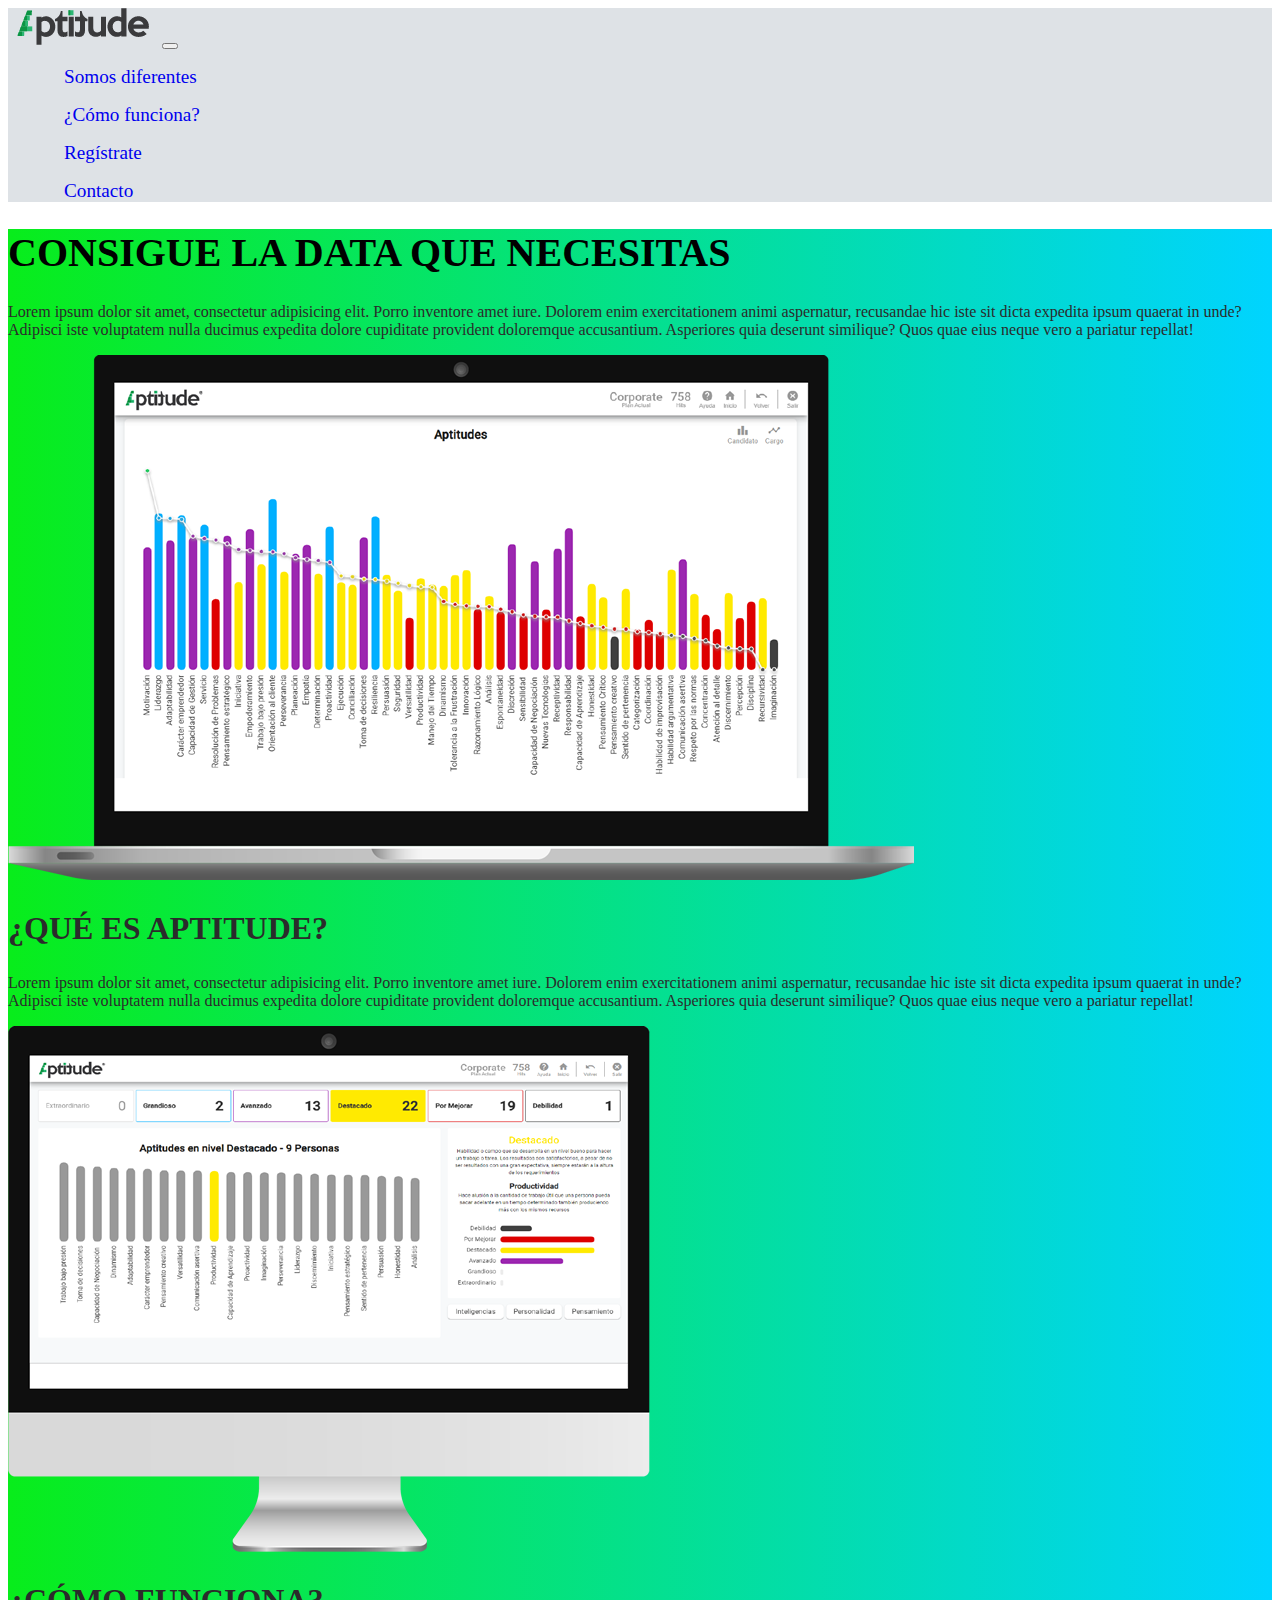
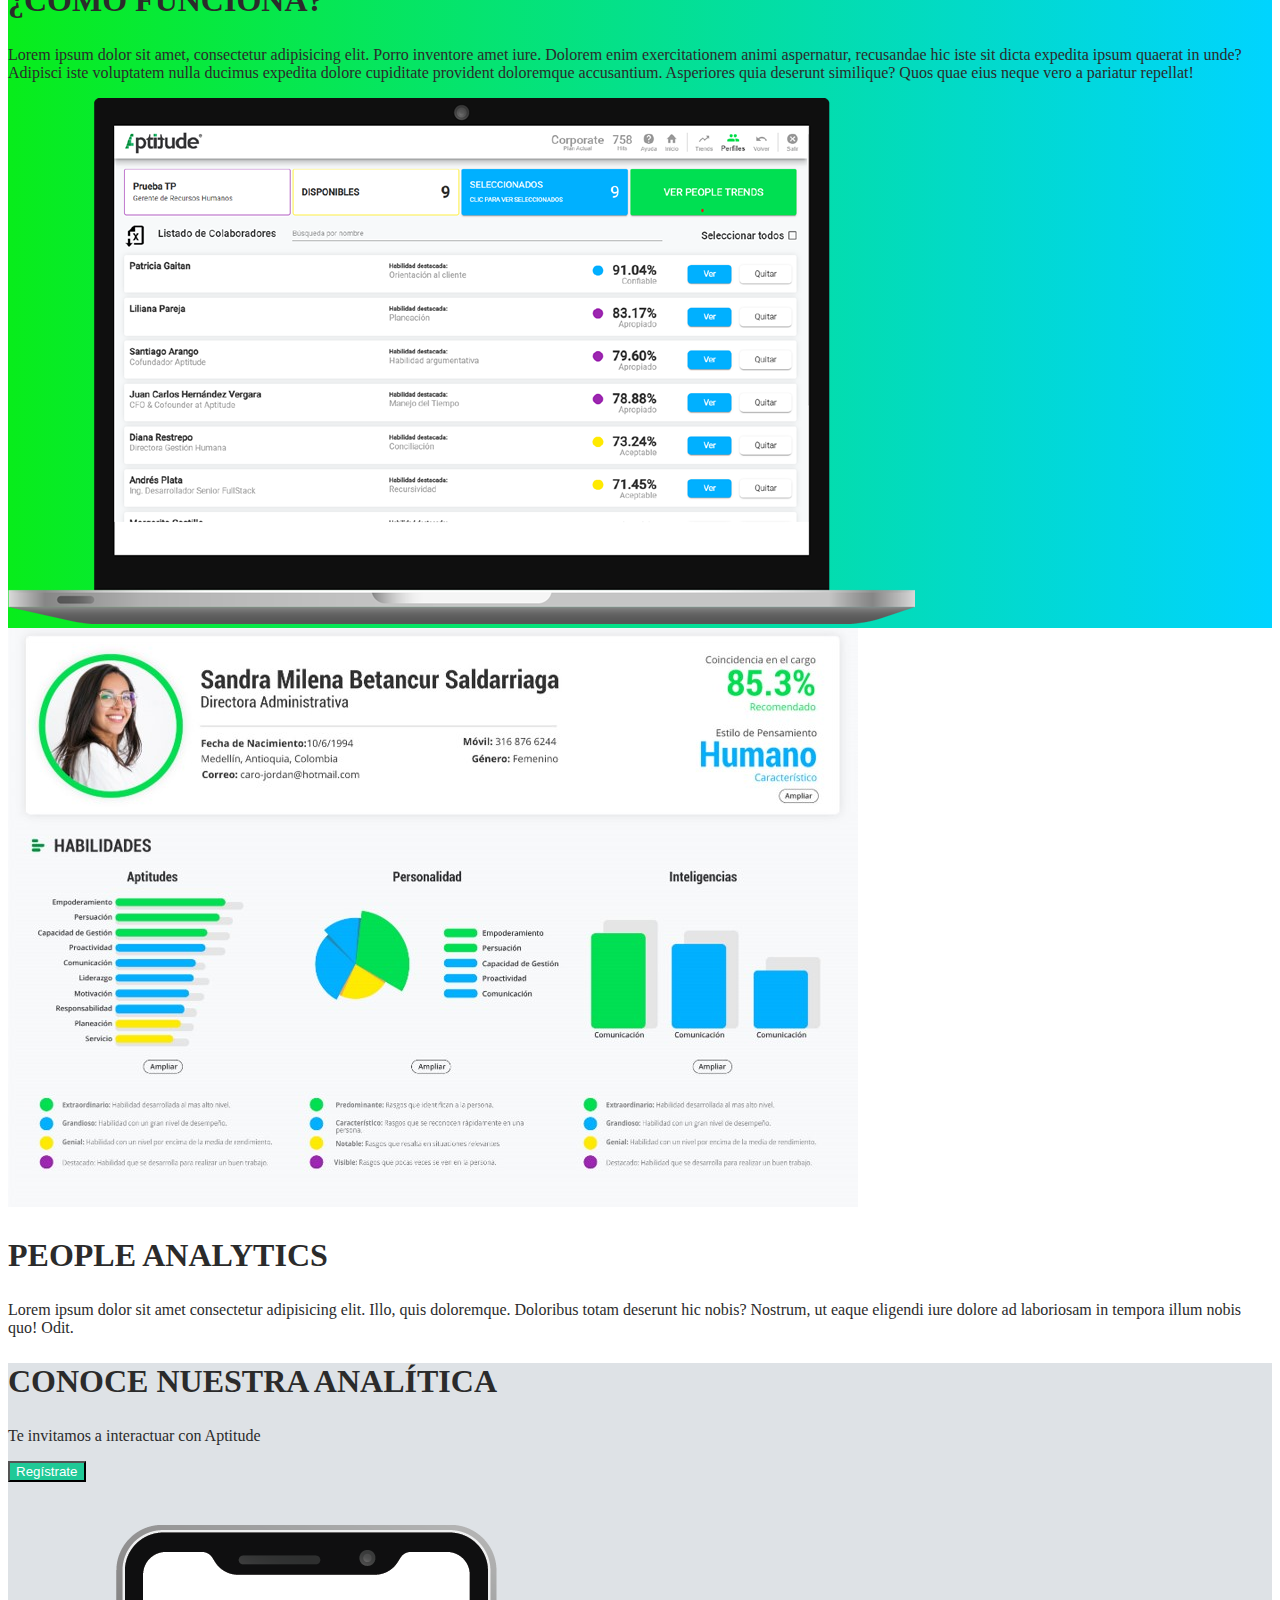
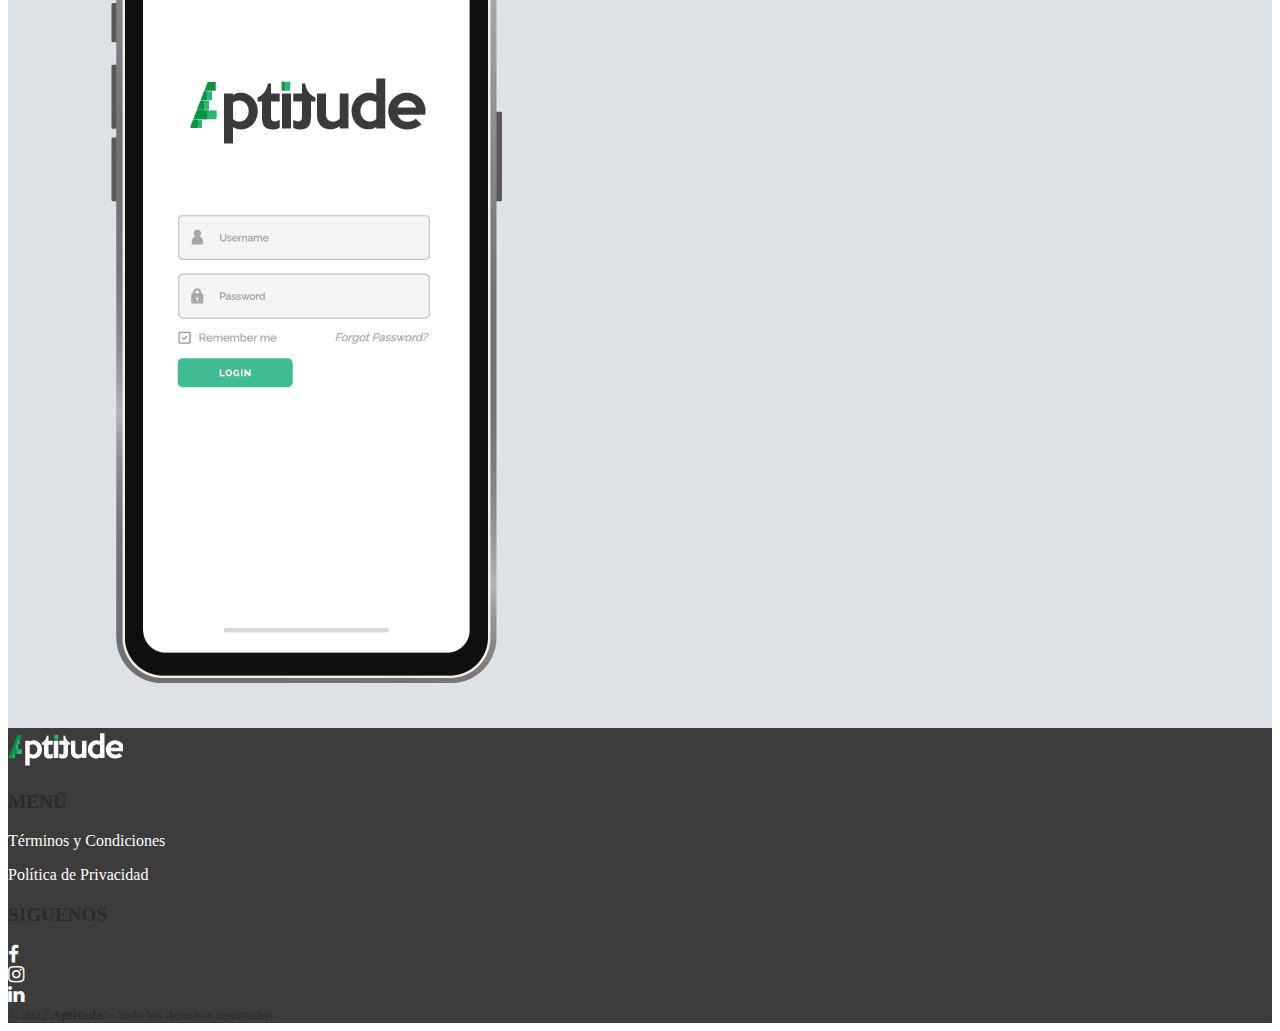
<file: index.html>
<!doctype html>
<html lang="en">
  <head>
    <!-- Required meta tags -->
    <meta charset="utf-8">
    <meta name="viewport" content="width=device-width, initial-scale=1">
    <link rel="shortcut icon" href="img/favicon.png" type="image/x-icon">
    <!-- Bootstrap CSS -->
    <link href="https://cdn.jsdelivr.net/npm/bootstrap@5.0.2/dist/css/bootstrap.min.css" rel="stylesheet" integrity="sha384-EVSTQN3/azprG1Anm3QDgpJLIm9Nao0Yz1ztcQTwFspd3yD65VohhpuuCOmLASjC" crossorigin="anonymous">
    <link rel="stylesheet" href="https://stackpath.bootstrapcdn.com/font-awesome/4.7.0/css/font-awesome.min.css">
    <!-- Mi CSS -->
    <link rel="stylesheet" href="css/style.css">

    <title>Aptitude</title>
  </head>

  <body>
    <!-- Inicia Nav -->
    <nav class="navbar navbar-expand-lg navbar-light sticky-top bg-gray">
        <div class="container-fluid">
          <a class="navbar-brand" href="./index.html">
            <img src="img/logoWebHeader.png" alt="Logo Aptitude">
          </a>
          <button class="navbar-toggler" type="button" data-bs-toggle="collapse" data-bs-target="#navbarSupportedContent" aria-controls="navbarSupportedContent" aria-expanded="false" aria-label="Toggle navigation">
            <span class="navbar-toggler-icon"></span>
          </button>
          <div class="collapse navbar-collapse" id="navbarSupportedContent">
            <ul class="navbar-nav ms-auto mb-2 mb-lg-0">
              <li class="nav-item">
                <a class="nav-link" id="link" aria-current="page" href="./somos-difrentes.html">Somos diferentes</a>
              </li>
              <li class="nav-item">
                <a class="nav-link" id="link"  href="./como-funciona.html">¿Cómo funciona?</a>
              </li>
              <li class="nav-item">
                <a class="nav-link" id="link"  href="./registrate.html">Regístrate</a>
              </li>
              <li class="nav-item">
                <a class="nav-link" id="link"  href="./contacto.html">Contacto</a>
              </li>
            </ul>
          </div>
        </div>
      </nav>
    <!-- Ends Nav -->

    <!-- Inicia Header -->
    <header class="encabezado linear-gradient">
        <div id="carouselExampleSlidesOnly" class="carousel slide" data-bs-ride="carousel">
            <div class="carousel-inner">
              <div class="carousel-item active">
                <div class="container-fluid"> 
                    <div class="row">
                        <div class="col-lg-6 m-auto">
                            <h1>Consigue la data que necesitas</h1>
                            <p>Lorem ipsum dolor sit amet, consectetur adipisicing elit. Porro inventore amet iure. Dolorem enim exercitationem animi aspernatur, recusandae hic iste sit dicta expedita ipsum quaerat in unde? Adipisci iste voluptatem nulla ducimus expedita dolore cupiditate provident doloremque accusantium. Asperiores quia deserunt similique? Quos quae eius neque vero a pariatur repellat!</p>
                        </div>
                        <div class="col-lg-6">  
                            <img src="img/ibookComparativo01.png" class="d-block w-100" alt="Computador con plataforma de People Analytics para selección y desarrollo de personal">
                        </div>
                    </div>
                </div> 
              </div>
              <div class="carousel-item">
                <div class="container-fluid"> 
                    <div class="row">
                        <div class="col-lg-6 m-auto">
                            <h2>¿Qué es Aptitude?</h2>
                            <p>Lorem ipsum dolor sit amet, consectetur adipisicing elit. Porro inventore amet iure. Dolorem enim exercitationem animi aspernatur, recusandae hic iste sit dicta expedita ipsum quaerat in unde? Adipisci iste voluptatem nulla ducimus expedita dolore cupiditate provident doloremque accusantium. Asperiores quia deserunt similique? Quos quae eius neque vero a pariatur repellat!</p>
                        </div>
                        <div class="col-lg-6">
                            <img src="img/iMacAnalytics.png" class="d-block w-100" alt="Computador con plataforma de People Analytics para selección y desarrollo de personal">
                        </div>
                    </div>
                </div> 
              </div>
              <div class="carousel-item">
                <div class="container-fluid">
                    <div class="row">
                        <div class="col-lg-6 m-auto">
                            <h2>¿Cómo funciona?</h2>
                            <p>Lorem ipsum dolor sit amet, consectetur adipisicing elit. Porro inventore amet iure. Dolorem enim exercitationem animi aspernatur, recusandae hic iste sit dicta expedita ipsum quaerat in unde? Adipisci iste voluptatem nulla ducimus expedita dolore cupiditate provident doloremque accusantium. Asperiores quia deserunt similique? Quos quae eius neque vero a pariatur repellat!</p>
                        </div>
                        <div class="col-lg-6">
                            <img src="img/ibookComparativo02.png" class="d-block w-100" alt="Computador con plataforma de People Analytics para selección y desarrollo de personal">
                        </div>
                    </div>
                </div> 
               </div>
            </div>
        </div>
    </header>
     <!-- End Header -->

     <!-- Inicia Main -->
     <main class="py-0">
        <section class="container-fluid">
                <div class="card mb-3 border border-white">
                    <div class="row g-0">
                      <div class="col-md-6">
                        <img src="img/analytics4.jpg" class="img-fluid rounded-start" alt="Informe de analitica de Aptitude"">
                      </div>
                      <div class="col-md-6 m-auto">
                        <div class="card-body">
                          <h2 class="card-title">People Analytics</h2>
                          <p class="card-text">Lorem ipsum dolor sit amet consectetur adipisicing elit. Illo, quis doloremque. Doloribus totam deserunt hic nobis? Nostrum, ut eaque eligendi iure dolore ad laboriosam in tempora illum nobis quo! Odit.</p>
                        </div>
                      </div>
                    </div>
                </div>
        </section>

        <section class="container-fluid">
            <div class="card mb-3 border border-white bg-gray">
                <div class="row g-0">
                  <div class="col-md-6 m-auto text-center">
                    <h2 class="card-title">Conoce Nuestra Analítica</h2>
                    <p class="card-text">Te invitamos a interactuar con Aptitude</p>
                    <a href="./registrate.html"><button type="button" class="btn btn-design ">Regístrate</button></a>
                  </div>
                  <div class="col-md-6">
                    <div class="card-body">
                      <img src="img/loginMobile.png" class="img-fluid rounded-start" alt="Informe de analitica de Aptitude">
                    </div>
                  </div>
                </div>
            </div>
        </section>
    </main>
     <!-- Ends Main -->

     <!-- Inicia Footer -->
     <footer class="container-fluid">
        <div class="row p-5 bg-footer text-white">
            <div class="col-xs-12 col-md-6 col-lg-3">
                <a href="#"><img src="img/logofooter.png" alt="Logo Aptitude footer"></a>
            </div>

            <div class="col-xs-12 col-md-6 col-lg-3" id="politicas">
                <h3 class="mb-3">Menú</h3>
                <div class="mb-2">
                    <p><a href="#">Términos y Condiciones</a></p>
                </div>
                <div>
                    <p><a href="#">Política de Privacidad</a></p>
                </div>
               
                
            </div>
            <div class="col-xs-12 col-md-6 col-lg-3">
                <h3 class="mb-3">Siguenos</h3>
                <div class= "d-flex" id="redes">
                    <div class="me-4"><a href= "https://www.facebook.com" target="_blank" class="fa fa-facebook"></a></div>
                    <div class="me-4"><a href= "https://www.instagram.com" target="_blank" class="fa fa-instagram"></a></div>
                    <div><a href="https://www.linkedin.com" target="_blank" class="fa fa-linkedin"></a></div>
                </div>
                
            </div>
            <div class="col-xs-12  text-end">
                <small>&copy; 2022 <b>Aptitude.</b> - Todo los derechos reservados</small>
            </div>
        </div>
    </footer>
    <!-- Ends Footer -->
    
    <!-- Option 1: Bootstrap Bundle with Popper -->
    <script src="https://cdn.jsdelivr.net/npm/bootstrap@5.0.2/dist/js/bootstrap.bundle.min.js" integrity="sha384-MrcW6ZMFYlzcLA8Nl+NtUVF0sA7MsXsP1UyJoMp4YLEuNSfAP+JcXn/tWtIaxVXM" crossorigin="anonymous"></script>

   
  </body>
</html>
</file>
<file: css/style.css>
/* Fonts */
@import url('https://fonts.googleapis.com/css2?family=Open+Sans:wght@300&family=Roboto:wght@100&display=swap');
    
/* *{ border: 1px black solid } */

/* Normalize */

/* *::after,
*::before,
*{
    padding: 0;
    margin: 0;
    box-sizing: border-box;
} */

:root{

    /* Colors */
    --primary-1:  black;
    --primary-2: white;
    --alternative-1: #20c997;
    --alternative-2: rgba(248,249,250); 
    --alternative-3: #dee2e6;
    --text-color: #2B2B2B;
    --shadow:#0000001c;
    --hover-botones:aqua;
    --footer: rgb(61, 59, 59);

    /* Font-sizes */
    --text-large: 3rem;
    --text-medium: 2.5rem;
    --text-small: 2rem;
    --text-xsmall: 1.2rem;
    --text-xxsmall:1rem;

    /* Spacing */
    --spacing-xxlarge: 10rem;
    --spacing-xlarge: 8rem;
    --spacing-large: 6rem;
    --spacing-medium: 3.5rem;
    --spacing-small: 2rem;
    --spacing-xsmall: 1rem;
}

/* html{
    font-size: 62.5%;
    font-family: 'Open Sans', sans-serif;
    
} */

body{
    color: var(--text-color);
    
}

ul{
    list-style: none;
}

a{
    text-decoration: none;
}

h1{
    font-size: var(--text-medium);
    color: var(--primary-1);

}
    
h1,h2,h3{
    text-transform: uppercase;

}

    
h2{
    font-size: var(--text-small);
}

h3{
    font-size: var(--text-xsmall);
}
    

p {
    font-size: var(--text-xxsmall);
  
}
/* Clases de fondos */
.linear-gradient{
    background: rgb(2,0,36);
    background: linear-gradient(90deg, rgba(2,0,36,1) 0%, rgba(8,237,27,1) 0%, rgba(0,212,255,1) 100%);
}
.bg-gray{
    background-color: var(--alternative-3);
}

.bg-footer{
    background-color: var(--footer)
}


/* =========================Nav-Bar=========================== */


.nav-item{
    font-size: var(--text-xsmall);
    margin: var(--spacing-xsmall);
}


#link:hover {
    color: var(--alternative-1);

}

/* =========================Main=========================== */


.btn-design{
    background-color: var(--alternative-1);
    color: var(--primary-2); 
}

/* =========================Footer=========================== */

#politicas a{
    color: var(--primary-2);
    text-decoration: none;
    
}

#politicas a:hover{
    color: var(--alternative-1);
}


#redes a{
    font-size: var(--text-xsmall);
    text-decoration: none;
    color: var(--primary-2);
    transition: all .4s ease-in-out;
}

#redes a:hover{
    transform: scale(1.2);
    color: var(--hover-botones);
}

/* =========================Page Registro=========================== */

#pageRegistro{
    background-image: url(../img/bgRegistro.jpg);
    background-size: cover;
   
}

#formRegistro form{
 
    box-shadow: 0 5px 40px var(--shadow);
    background-color: var(--alternative-2);
    border-radius: 1rem;
    padding: 1rem;
    justify-content: center;
    align-items: center;
    margin: auto;
}
</file>
